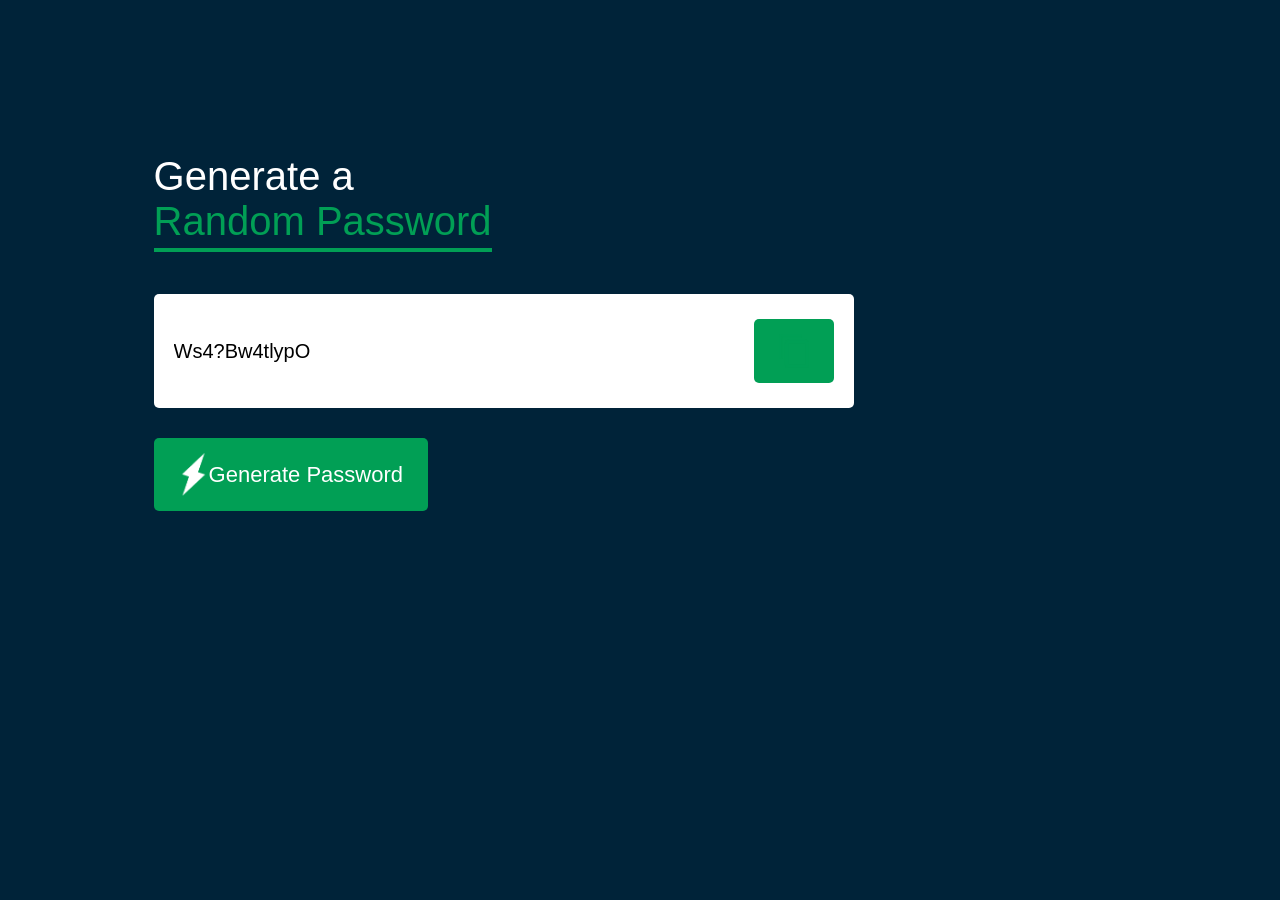
<file: 02_password_generator/index.html>
<!doctype html>
<html lang="en">
  <head>
    <meta charset="UTF-8" />
    <meta name="viewport" content="width=device-width, initial-scale=1.0" />
    <title>Random Password Generator</title>
    <link rel="stylesheet" href="style.css" />
  </head>
  <body onload="getRandomPassword()">
    <div class="container">
      <h1>Generate a <br /><span>Random Password</span></h1>
      <div class="display">
        <input type="text" name="password" id="password" readonly />
        <button onclick="copyPassword()">
          <img src="imgs/copy.png" alt="Copy Password" />
        </button>
      </div>
      <button onclick="getRandomPassword()">
        <img src="imgs/generate.png" alt="" /> Generate Password
      </button>
    </div>

    <script>
      const passwordInput = document.querySelector("#password");

      const length = 12;

      const upperCase = "ABCDEFGHIJKLMNOPQRSTUVWXYZ";
      const lowerCase = "abcdefghijklmnopqrstuvwxyz";
      const numbers = "0123456789";
      const symbols = "!@#$%^&*_+?-=";

      const allCharacters = upperCase + lowerCase + numbers + symbols;

      function getRandomPassword() {
        let password = "";

        password += upperCase[Math.floor(Math.random() * upperCase.length)];
        password += lowerCase[Math.floor(Math.random() * lowerCase.length)];
        password += numbers[Math.floor(Math.random() * numbers.length)];
        password += symbols[Math.floor(Math.random() * symbols.length)];

        while (password.length < length) {
          password +=
            allCharacters[Math.floor(Math.random() * allCharacters.length)];
        }
        passwordInput.value = password;
      }

      function copyPassword() {
        if (!passwordInput.value) {
          alert("No Password to Copy!");
          return;
        }

        navigator.clipboard.writeText(passwordInput.value);
        alert("Password Copied!");
      }
    </script>
  </body>
</html>
</file>
<file: 02_password_generator/style.css>
*{
    margin: 0;
    padding: 0;
    box-sizing: border-box;
    font-family: 'Poppins', sans-serif;
}

body{
    background-color: #002339;
    color: #fff;
}

.container{
    margin: 12%;
    width: 90%;
    max-width: 700px;   
}
.display{
    margin-top: 50px;
    margin-bottom: 30px;
    display: flex;
    align-items: center;
    justify-content: space-between;
    background-color: #fff;
    color: #333;
    border-radius: 5px;
    padding: 25px 20px;
}

.container h1{
    font-size: 2.5em;
    font-weight: 500;
}
.container h1 span{
    color: #019f55;
    border-bottom: 4px solid #019f55   ;
    padding-bottom: 5px;
}

.display input{
    font-size: 20px;
    border: 0;
    outline: 0;
    /* background-color: transparent; */
}
button{
    background-color: #019f55;
    color: #fff;
    border: 0;
    outline: 0;
    padding: 15px 25px;
    font-size: 18px;
    border-radius: 5px;
    cursor: pointer;
    font-size: 22px;
    font-weight: 300;
    display: flex;
    align-items: center;
    justify-content: center;
}

img{
    width: 30px;
}
</file>
